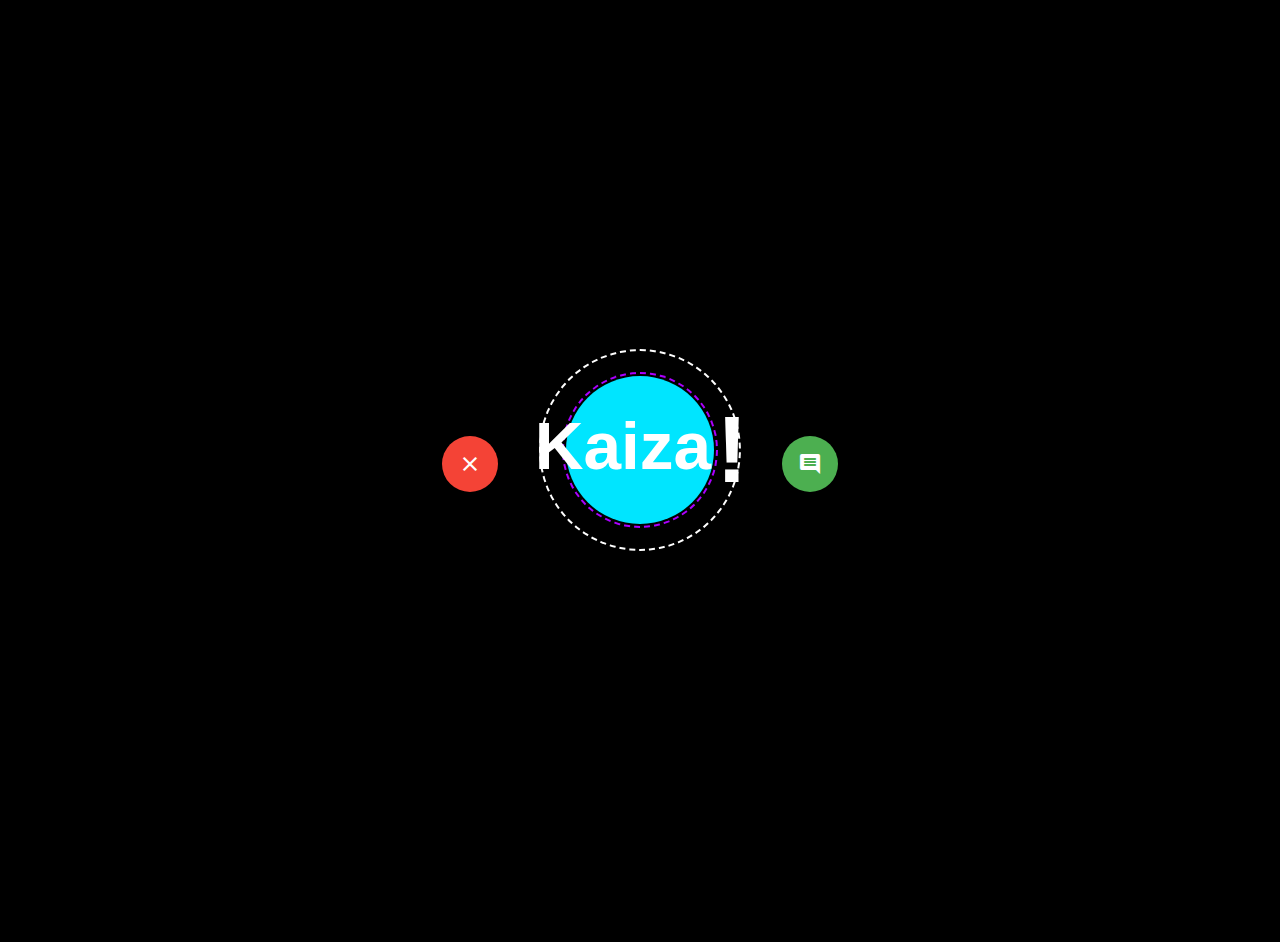
<file: index.html>
<!DOCTYPE html>
<html lang="en">
<head>
    <meta charset="UTF-8">
    <link rel="stylesheet" href="css/tsisyatao.css">
    <link rel="stylesheet" href="css/confirm-css.css">
    <link href="https://fonts.googleapis.com/icon?family=Material+Icons" rel="stylesheet">
    <link rel="stylesheet" href="css/materialize.css">
    <link rel="icon" type="image/x-icon" href="favicon.ico">
</head>
<body>
    <h1 class="ml8">
              <span class="letters-container">
                  <a class="btn-floating btn-large waves-effect waves-light red" style="margin-right: 10px"
                     onclick="close_window();return false;">
                      <i class="material-icons">close</i>
                  </a>
                <span class="letters letters-left">Kaiza</span>
                <span class="letters bang">!</span>
                  <a class="btn-floating btn-large waves-effect waves-light green ts-ye" style="margin-left: 10px">
                      <i class="material-icons">comment</i>
                  </a>
              </span>
        <span class="circle circle-white"></span>
        <span class="circle circle-dark"></span>
        <span class="circle circle-container">
                    <span class="circle circle-dark-dashed"></span>
                </span>
    </h1>
    <script src="js/jquery3.min.js"></script>
    <script src="js/jquery-confirm-v3.js"></script>
    <script src="js/anime.js"></script>
    <script src="js/materialize.js"></script>
    <script src="js/tsisyataojs.js"></script>
</body>
</html>
</file>
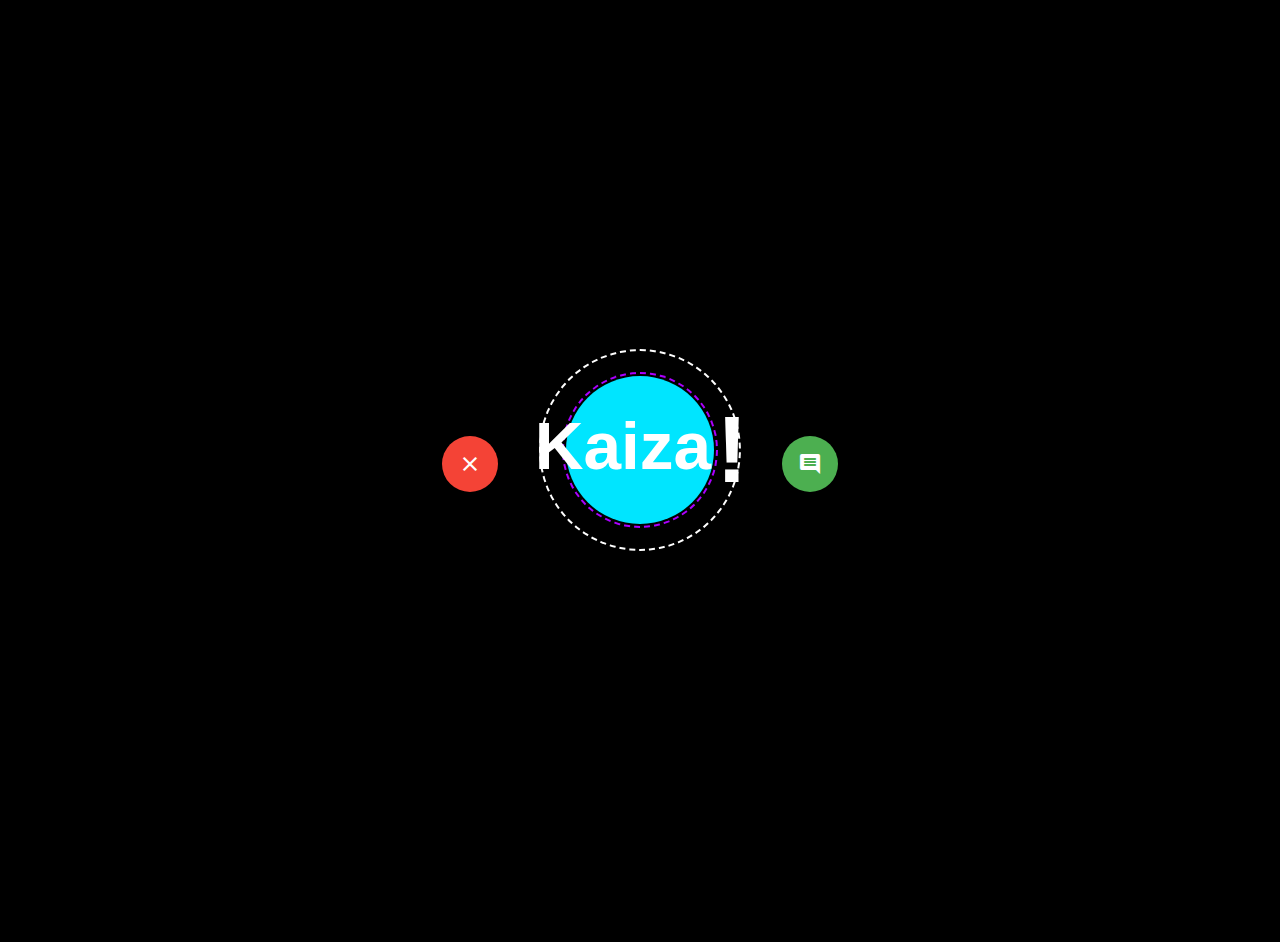
<file: tsisyatao.html>
<!DOCTYPE html>
<html lang="en">
<head>
    <meta charset="UTF-8">
    <link rel="stylesheet" href="css/tsisyatao.css">
    <link rel="stylesheet" href="css/confirm-css.css">
    <link href="https://fonts.googleapis.com/icon?family=Material+Icons" rel="stylesheet">
    <link rel="stylesheet" href="css/materialize.css">
</head>
<body>
    <h1 class="ml8">
              <span class="letters-container">
                  <a class="btn-floating btn-large waves-effect waves-light red" style="margin-right: 10px"
                     onclick="close_window();return false;">
                      <i class="material-icons">close</i>
                  </a>
                <span class="letters letters-left">Kaiza</span>
                <span class="letters bang">!</span>
                  <a class="btn-floating btn-large waves-effect waves-light green ts-ye" style="margin-left: 10px">
                      <i class="material-icons">comment</i>
                  </a>
              </span>
        <span class="circle circle-white"></span>
        <span class="circle circle-dark"></span>
        <span class="circle circle-container">
                    <span class="circle circle-dark-dashed"></span>
                </span>
    </h1>
    <script src="js/jquery3.min.js"></script>
    <script src="js/jquery-confirm-v3.js"></script>
    <script src="js/anime.js"></script>
    <script src="js/materialize.js"></script>
    <script src="js/tsisyataojs.js"></script>
</body>
</html>
</file>
<file: css/tsisyatao.css>
body{
    background: black;
    width: 100%;
    height: 100vh;
    overflow: hidden;
}

h1.ml8 {
    font-weight: 900;
    font-size: 4.5em;
    color: #fff;
    width: 3em;
    height: 3em;
}

.ml8 .letters-container {
    position: absolute;
    left: 0;
    right: 0;
    margin: auto;
    top: 0;
    bottom: 0;
    height: 1em;
    text-align: center;
}

.ml8 .letters {
    position: relative;
    z-index: 2;
    display: inline-block;
    line-height: 0.7em;
    right: -0.12em;
    top: -0.2em;
}

.ml8 .bang {
    font-size: 1.4em;
    top: auto;
    left: -0.06em;
}

.ml8 .circle {
    position: absolute;
    left: 0;
    right: 0;
    margin: auto;
    top: 0;
    bottom: 0;
}

.ml8 .circle-white {
    width: 3em;
    height: 3em;
    border: 2px dashed white;
    border-radius: 2em;
}

.ml8 .circle-dark {
    width: 2.2em;
    height: 2.2em;
    background-color: #00e5ff;
    border-radius: 3em;
    z-index: 1;
    /*padding: 2%;margin: 2%}*/
}

.ml8 .circle-dark-dashed {
    border-radius: 2.4em;
    background-color: transparent;
    border: 2px dashed #aa00ff;
    width: 2.3em;
    height: 2.3em;
}
.circle-dark{padding: 2%;margin: 2%}
.jconfirm.jconfirm-supervan .jconfirm-box {
    width: 300px!important;
    background: cadetblue!important;
    animation: miovaova 50s;
    -webkit-animation: miovaova 50s;
}

.jconfirm.jconfirm-supervan .jconfirm-box:hover{
    animation: none !important;
    -webkit-animation: none !important;
}

@keyframes miovaova
{
    0%   {background: #ffebee;}
    25%  {background: #011915;}
    50%  {background: #18ffff;}
    75%  {background: #651fff;}
    100% {background: #ff5252;}
}

@-webkit-keyframes miovaova /* Safari and Chrome - necessary duplicate */
{
    0%   {background: #ffebee;}
    25%  {background: #011915;}
    50%  {background: #18ffff;}
    75%  {background: #651fff;}
    100% {background: #ff5252;}
}
</file>
<file: css/confirm-css.css>
/*!
 * jquery-confirm v3.3.2 (http://craftpip.github.io/jquery-confirm/)
 * Author: boniface pereira
 * Website: www.craftpip.com
 * Contact: hey@craftpip.com
 *
 * Copyright 2013-2017 jquery-confirm
 * Licensed under MIT (https://github.com/craftpip/jquery-confirm/blob/master/LICENSE)
 */@-webkit-keyframes jconfirm-spin{from{-webkit-transform:rotate(0deg);transform:rotate(0deg)}to{-webkit-transform:rotate(360deg);transform:rotate(360deg)}}@keyframes jconfirm-spin{from{-webkit-transform:rotate(0deg);transform:rotate(0deg)}to{-webkit-transform:rotate(360deg);transform:rotate(360deg)}}body[class*=jconfirm-no-scroll-]{overflow:hidden!important}.jconfirm{position:fixed;top:0;left:0;right:0;bottom:0;z-index:99999999;font-family:inherit;overflow:hidden}.jconfirm .jconfirm-bg{position:fixed;top:0;left:0;right:0;bottom:0;-webkit-transition:opacity .4s;transition:opacity .4s}.jconfirm .jconfirm-bg.jconfirm-bg-h{opacity:0!important}.jconfirm .jconfirm-scrollpane{-webkit-perspective:500px;perspective:500px;-webkit-perspective-origin:center;perspective-origin:center;display:table;width:100%;height:100%}.jconfirm .jconfirm-row{display:table-row;width:100%}.jconfirm .jconfirm-cell{display:table-cell;vertical-align:middle}.jconfirm .jconfirm-holder{max-height:100%;padding:50px 0}.jconfirm .jconfirm-box-container{-webkit-transition:-webkit-transform;transition:-webkit-transform;transition:transform;transition:transform,-webkit-transform}.jconfirm .jconfirm-box-container.jconfirm-no-transition{-webkit-transition:none!important;transition:none!important}.jconfirm .jconfirm-box{background:white;border-radius:4px;position:relative;outline:0;padding:15px 15px 0;overflow:hidden;margin-left:auto;margin-right:auto}@-webkit-keyframes type-blue{1%,100%{border-color:#3498db}50%{border-color:#5faee3}}@keyframes type-blue{1%,100%{border-color:#3498db}50%{border-color:#5faee3}}@-webkit-keyframes type-green{1%,100%{border-color:#2ecc71}50%{border-color:#54d98c}}@keyframes type-green{1%,100%{border-color:#2ecc71}50%{border-color:#54d98c}}@-webkit-keyframes type-red{1%,100%{border-color:#e74c3c}50%{border-color:#ed7669}}@keyframes type-red{1%,100%{border-color:#e74c3c}50%{border-color:#ed7669}}@-webkit-keyframes type-orange{1%,100%{border-color:#f1c40f}50%{border-color:#f4d03f}}@keyframes type-orange{1%,100%{border-color:#f1c40f}50%{border-color:#f4d03f}}@-webkit-keyframes type-purple{1%,100%{border-color:#9b59b6}50%{border-color:#b07cc6}}@keyframes type-purple{1%,100%{border-color:#9b59b6}50%{border-color:#b07cc6}}@-webkit-keyframes type-dark{1%,100%{border-color:#34495e}50%{border-color:#46627f}}@keyframes type-dark{1%,100%{border-color:#34495e}50%{border-color:#46627f}}.jconfirm .jconfirm-box.jconfirm-type-animated{-webkit-animation-duration:2s;animation-duration:2s;-webkit-animation-iteration-count:infinite;animation-iteration-count:infinite}.jconfirm .jconfirm-box.jconfirm-type-blue{border-top:solid 7px #3498db;-webkit-animation-name:type-blue;animation-name:type-blue}.jconfirm .jconfirm-box.jconfirm-type-green{border-top:solid 7px #2ecc71;-webkit-animation-name:type-green;animation-name:type-green}.jconfirm .jconfirm-box.jconfirm-type-red{border-top:solid 7px #e74c3c;-webkit-animation-name:type-red;animation-name:type-red}.jconfirm .jconfirm-box.jconfirm-type-orange{border-top:solid 7px #f1c40f;-webkit-animation-name:type-orange;animation-name:type-orange}.jconfirm .jconfirm-box.jconfirm-type-purple{border-top:solid 7px #9b59b6;-webkit-animation-name:type-purple;animation-name:type-purple}.jconfirm .jconfirm-box.jconfirm-type-dark{border-top:solid 7px #34495e;-webkit-animation-name:type-dark;animation-name:type-dark}.jconfirm .jconfirm-box.loading{height:120px}.jconfirm .jconfirm-box.loading:before{content:'';position:absolute;left:0;background:white;right:0;top:0;bottom:0;border-radius:10px;z-index:1}.jconfirm .jconfirm-box.loading:after{opacity:.6;content:'';height:30px;width:30px;border:solid 3px transparent;position:absolute;left:50%;margin-left:-15px;border-radius:50%;-webkit-animation:jconfirm-spin 1s infinite linear;animation:jconfirm-spin 1s infinite linear;border-bottom-color:dodgerblue;top:50%;margin-top:-15px;z-index:2}.jconfirm .jconfirm-box div.jconfirm-closeIcon{height:20px;width:20px;position:absolute;top:10px;right:10px;cursor:pointer;opacity:.6;text-align:center;font-size:27px!important;line-height:14px!important;display:none;z-index:1}.jconfirm .jconfirm-box div.jconfirm-closeIcon:empty{display:none}.jconfirm .jconfirm-box div.jconfirm-closeIcon .fa{font-size:16px}.jconfirm .jconfirm-box div.jconfirm-closeIcon .glyphicon{font-size:16px}.jconfirm .jconfirm-box div.jconfirm-closeIcon .zmdi{font-size:16px}.jconfirm .jconfirm-box div.jconfirm-closeIcon:hover{opacity:1}.jconfirm .jconfirm-box div.jconfirm-title-c{display:block;font-size:22px;line-height:20px;-webkit-user-select:none;-moz-user-select:none;-ms-user-select:none;user-select:none;cursor:default;padding-bottom:15px}.jconfirm .jconfirm-box div.jconfirm-title-c.jconfirm-hand{cursor:move}.jconfirm .jconfirm-box div.jconfirm-title-c .jconfirm-icon-c{font-size:inherit;display:inline-block;vertical-align:middle}.jconfirm .jconfirm-box div.jconfirm-title-c .jconfirm-icon-c i{vertical-align:middle}.jconfirm .jconfirm-box div.jconfirm-title-c .jconfirm-icon-c:empty{display:none}.jconfirm .jconfirm-box div.jconfirm-title-c .jconfirm-title{-webkit-user-select:none;-moz-user-select:none;-ms-user-select:none;user-select:none;font-size:inherit;font-family:inherit;display:inline-block;vertical-align:middle}.jconfirm .jconfirm-box div.jconfirm-title-c .jconfirm-title:empty{display:none}.jconfirm .jconfirm-box div.jconfirm-content-pane{margin-bottom:15px;height:auto;-webkit-transition:height .4s ease-in;transition:height .4s ease-in;display:inline-block;width:100%;position:relative;overflow-x:hidden;overflow-y:auto}.jconfirm .jconfirm-box div.jconfirm-content-pane.no-scroll{overflow-y:hidden}.jconfirm .jconfirm-box div.jconfirm-content-pane::-webkit-scrollbar{width:3px}.jconfirm .jconfirm-box div.jconfirm-content-pane::-webkit-scrollbar-track{background:rgba(0,0,0,0.1)}.jconfirm .jconfirm-box div.jconfirm-content-pane::-webkit-scrollbar-thumb{background:#666;border-radius:3px}.jconfirm .jconfirm-box div.jconfirm-content-pane .jconfirm-content{overflow:auto}.jconfirm .jconfirm-box div.jconfirm-content-pane .jconfirm-content img{max-width:100%;height:auto}.jconfirm .jconfirm-box div.jconfirm-content-pane .jconfirm-content:empty{display:none}.jconfirm .jconfirm-box .jconfirm-buttons{padding-bottom:11px}.jconfirm .jconfirm-box .jconfirm-buttons>button{margin-bottom:4px;margin-left:2px;margin-right:2px}.jconfirm .jconfirm-box .jconfirm-buttons button{display:inline-block;padding:6px 12px;font-size:14px;font-weight:400;line-height:1.42857143;text-align:center;white-space:nowrap;vertical-align:middle;-ms-touch-action:manipulation;touch-action:manipulation;cursor:pointer;-webkit-user-select:none;-moz-user-select:none;-ms-user-select:none;user-select:none;border-radius:4px;min-height:1em;-webkit-transition:opacity .1s ease,background-color .1s ease,color .1s ease,background .1s ease,-webkit-box-shadow .1s ease;transition:opacity .1s ease,background-color .1s ease,color .1s ease,background .1s ease,-webkit-box-shadow .1s ease;transition:opacity .1s ease,background-color .1s ease,color .1s ease,box-shadow .1s ease,background .1s ease;transition:opacity .1s ease,background-color .1s ease,color .1s ease,box-shadow .1s ease,background .1s ease,-webkit-box-shadow .1s ease;-webkit-tap-highlight-color:transparent;border:0;background-image:none}.jconfirm .jconfirm-box .jconfirm-buttons button.btn-blue{background-color:#3498db;color:#FFF;text-shadow:none;-webkit-transition:background .2s;transition:background .2s}.jconfirm .jconfirm-box .jconfirm-buttons button.btn-blue:hover{background-color:#2980b9;color:#FFF}.jconfirm .jconfirm-box .jconfirm-buttons button.btn-green{background-color:#2ecc71;color:#FFF;text-shadow:none;-webkit-transition:background .2s;transition:background .2s}.jconfirm .jconfirm-box .jconfirm-buttons button.btn-green:hover{background-color:#27ae60;color:#FFF}.jconfirm .jconfirm-box .jconfirm-buttons button.btn-red{background-color:#e74c3c;color:#FFF;text-shadow:none;-webkit-transition:background .2s;transition:background .2s}.jconfirm .jconfirm-box .jconfirm-buttons button.btn-red:hover{background-color:#c0392b;color:#FFF}.jconfirm .jconfirm-box .jconfirm-buttons button.btn-orange{background-color:#f1c40f;color:#FFF;text-shadow:none;-webkit-transition:background .2s;transition:background .2s}.jconfirm .jconfirm-box .jconfirm-buttons button.btn-orange:hover{background-color:#f39c12;color:#FFF}.jconfirm .jconfirm-box .jconfirm-buttons button.btn-default{background-color:#ecf0f1;color:#000;text-shadow:none;-webkit-transition:background .2s;transition:background .2s}.jconfirm .jconfirm-box .jconfirm-buttons button.btn-default:hover{background-color:#bdc3c7;color:#000}.jconfirm .jconfirm-box .jconfirm-buttons button.btn-purple{background-color:#9b59b6;color:#FFF;text-shadow:none;-webkit-transition:background .2s;transition:background .2s}.jconfirm .jconfirm-box .jconfirm-buttons button.btn-purple:hover{background-color:#8e44ad;color:#FFF}.jconfirm .jconfirm-box .jconfirm-buttons button.btn-dark{background-color:#34495e;color:#FFF;text-shadow:none;-webkit-transition:background .2s;transition:background .2s}.jconfirm .jconfirm-box .jconfirm-buttons button.btn-dark:hover{background-color:#2c3e50;color:#FFF}.jconfirm .jconfirm-box.jconfirm-type-red .jconfirm-title-c .jconfirm-icon-c{color:#e74c3c!important}.jconfirm .jconfirm-box.jconfirm-type-blue .jconfirm-title-c .jconfirm-icon-c{color:#3498db!important}.jconfirm .jconfirm-box.jconfirm-type-green .jconfirm-title-c .jconfirm-icon-c{color:#2ecc71!important}.jconfirm .jconfirm-box.jconfirm-type-purple .jconfirm-title-c .jconfirm-icon-c{color:#9b59b6!important}.jconfirm .jconfirm-box.jconfirm-type-orange .jconfirm-title-c .jconfirm-icon-c{color:#f1c40f!important}.jconfirm .jconfirm-box.jconfirm-type-dark .jconfirm-title-c .jconfirm-icon-c{color:#34495e!important}.jconfirm .jconfirm-clear{clear:both}.jconfirm.jconfirm-rtl{direction:rtl}.jconfirm.jconfirm-rtl div.jconfirm-closeIcon{left:5px;right:auto}.jconfirm.jconfirm-white .jconfirm-bg,.jconfirm.jconfirm-light .jconfirm-bg{background-color:#444;opacity:.2}.jconfirm.jconfirm-white .jconfirm-box,.jconfirm.jconfirm-light .jconfirm-box{-webkit-box-shadow:0 2px 6px rgba(0,0,0,0.2);box-shadow:0 2px 6px rgba(0,0,0,0.2);border-radius:5px}.jconfirm.jconfirm-white .jconfirm-box .jconfirm-title-c .jconfirm-icon-c,.jconfirm.jconfirm-light .jconfirm-box .jconfirm-title-c .jconfirm-icon-c{margin-right:8px;margin-left:0}.jconfirm.jconfirm-white .jconfirm-box .jconfirm-buttons,.jconfirm.jconfirm-light .jconfirm-box .jconfirm-buttons{float:right}.jconfirm.jconfirm-white .jconfirm-box .jconfirm-buttons button,.jconfirm.jconfirm-light .jconfirm-box .jconfirm-buttons button{text-transform:uppercase;font-size:14px;font-weight:bold;text-shadow:none}.jconfirm.jconfirm-white .jconfirm-box .jconfirm-buttons button.btn-default,.jconfirm.jconfirm-light .jconfirm-box .jconfirm-buttons button.btn-default{-webkit-box-shadow:none;box-shadow:none;color:#333}.jconfirm.jconfirm-white .jconfirm-box .jconfirm-buttons button.btn-default:hover,.jconfirm.jconfirm-light .jconfirm-box .jconfirm-buttons button.btn-default:hover{background:#ddd}.jconfirm.jconfirm-white.jconfirm-rtl .jconfirm-title-c .jconfirm-icon-c,.jconfirm.jconfirm-light.jconfirm-rtl .jconfirm-title-c .jconfirm-icon-c{margin-left:8px;margin-right:0}.jconfirm.jconfirm-black .jconfirm-bg,.jconfirm.jconfirm-dark .jconfirm-bg{background-color:darkslategray;opacity:.4}.jconfirm.jconfirm-black .jconfirm-box,.jconfirm.jconfirm-dark .jconfirm-box{-webkit-box-shadow:0 2px 6px rgba(0,0,0,0.2);box-shadow:0 2px 6px rgba(0,0,0,0.2);background:#444;border-radius:5px;color:white}.jconfirm.jconfirm-black .jconfirm-box .jconfirm-title-c .jconfirm-icon-c,.jconfirm.jconfirm-dark .jconfirm-box .jconfirm-title-c .jconfirm-icon-c{margin-right:8px;margin-left:0}.jconfirm.jconfirm-black .jconfirm-box .jconfirm-buttons,.jconfirm.jconfirm-dark .jconfirm-box .jconfirm-buttons{float:right}.jconfirm.jconfirm-black .jconfirm-box .jconfirm-buttons button,.jconfirm.jconfirm-dark .jconfirm-box .jconfirm-buttons button{border:0;background-image:none;text-transform:uppercase;font-size:14px;font-weight:bold;text-shadow:none;-webkit-transition:background .1s;transition:background .1s;color:white}.jconfirm.jconfirm-black .jconfirm-box .jconfirm-buttons button.btn-default,.jconfirm.jconfirm-dark .jconfirm-box .jconfirm-buttons button.btn-default{-webkit-box-shadow:none;box-shadow:none;color:#fff;background:0}.jconfirm.jconfirm-black .jconfirm-box .jconfirm-buttons button.btn-default:hover,.jconfirm.jconfirm-dark .jconfirm-box .jconfirm-buttons button.btn-default:hover{background:#666}.jconfirm.jconfirm-black.jconfirm-rtl .jconfirm-title-c .jconfirm-icon-c,.jconfirm.jconfirm-dark.jconfirm-rtl .jconfirm-title-c .jconfirm-icon-c{margin-left:8px;margin-right:0}.jconfirm .jconfirm-box.hilight.jconfirm-hilight-shake{-webkit-animation:shake .82s cubic-bezier(0.36,0.07,0.19,0.97) both;animation:shake .82s cubic-bezier(0.36,0.07,0.19,0.97) both;-webkit-transform:translate3d(0,0,0);transform:translate3d(0,0,0)}.jconfirm .jconfirm-box.hilight.jconfirm-hilight-glow{-webkit-animation:glow .82s cubic-bezier(0.36,0.07,0.19,0.97) both;animation:glow .82s cubic-bezier(0.36,0.07,0.19,0.97) both;-webkit-transform:translate3d(0,0,0);transform:translate3d(0,0,0)}@-webkit-keyframes shake{10%,90%{-webkit-transform:translate3d(-2px,0,0);transform:translate3d(-2px,0,0)}20%,80%{-webkit-transform:translate3d(4px,0,0);transform:translate3d(4px,0,0)}30%,50%,70%{-webkit-transform:translate3d(-8px,0,0);transform:translate3d(-8px,0,0)}40%,60%{-webkit-transform:translate3d(8px,0,0);transform:translate3d(8px,0,0)}}@keyframes shake{10%,90%{-webkit-transform:translate3d(-2px,0,0);transform:translate3d(-2px,0,0)}20%,80%{-webkit-transform:translate3d(4px,0,0);transform:translate3d(4px,0,0)}30%,50%,70%{-webkit-transform:translate3d(-8px,0,0);transform:translate3d(-8px,0,0)}40%,60%{-webkit-transform:translate3d(8px,0,0);transform:translate3d(8px,0,0)}}@-webkit-keyframes glow{0%,100%{-webkit-box-shadow:0 0 0 red;box-shadow:0 0 0 red}50%{-webkit-box-shadow:0 0 30px red;box-shadow:0 0 30px red}}@keyframes glow{0%,100%{-webkit-box-shadow:0 0 0 red;box-shadow:0 0 0 red}50%{-webkit-box-shadow:0 0 30px red;box-shadow:0 0 30px red}}.jconfirm{-webkit-perspective:400px;perspective:400px}.jconfirm .jconfirm-box{opacity:1;-webkit-transition-property:all;transition-property:all}.jconfirm .jconfirm-box.jconfirm-animation-top,.jconfirm .jconfirm-box.jconfirm-animation-left,.jconfirm .jconfirm-box.jconfirm-animation-right,.jconfirm .jconfirm-box.jconfirm-animation-bottom,.jconfirm .jconfirm-box.jconfirm-animation-opacity,.jconfirm .jconfirm-box.jconfirm-animation-zoom,.jconfirm .jconfirm-box.jconfirm-animation-scale,.jconfirm .jconfirm-box.jconfirm-animation-none,.jconfirm .jconfirm-box.jconfirm-animation-rotate,.jconfirm .jconfirm-box.jconfirm-animation-rotatex,.jconfirm .jconfirm-box.jconfirm-animation-rotatey,.jconfirm .jconfirm-box.jconfirm-animation-scaley,.jconfirm .jconfirm-box.jconfirm-animation-scalex{opacity:0}.jconfirm .jconfirm-box.jconfirm-animation-rotate{-webkit-transform:rotate(90deg);transform:rotate(90deg)}.jconfirm .jconfirm-box.jconfirm-animation-rotatex{-webkit-transform:rotateX(90deg);transform:rotateX(90deg);-webkit-transform-origin:center;transform-origin:center}.jconfirm .jconfirm-box.jconfirm-animation-rotatexr{-webkit-transform:rotateX(-90deg);transform:rotateX(-90deg);-webkit-transform-origin:center;transform-origin:center}.jconfirm .jconfirm-box.jconfirm-animation-rotatey{-webkit-transform:rotatey(90deg);transform:rotatey(90deg);-webkit-transform-origin:center;transform-origin:center}.jconfirm .jconfirm-box.jconfirm-animation-rotateyr{-webkit-transform:rotatey(-90deg);transform:rotatey(-90deg);-webkit-transform-origin:center;transform-origin:center}.jconfirm .jconfirm-box.jconfirm-animation-scaley{-webkit-transform:scaley(1.5);transform:scaley(1.5);-webkit-transform-origin:center;transform-origin:center}.jconfirm .jconfirm-box.jconfirm-animation-scalex{-webkit-transform:scalex(1.5);transform:scalex(1.5);-webkit-transform-origin:center;transform-origin:center}.jconfirm .jconfirm-box.jconfirm-animation-top{-webkit-transform:translate(0px,-100px);transform:translate(0px,-100px)}.jconfirm .jconfirm-box.jconfirm-animation-left{-webkit-transform:translate(-100px,0px);transform:translate(-100px,0px)}.jconfirm .jconfirm-box.jconfirm-animation-right{-webkit-transform:translate(100px,0px);transform:translate(100px,0px)}.jconfirm .jconfirm-box.jconfirm-animation-bottom{-webkit-transform:translate(0px,100px);transform:translate(0px,100px)}.jconfirm .jconfirm-box.jconfirm-animation-zoom{-webkit-transform:scale(1.2);transform:scale(1.2)}.jconfirm .jconfirm-box.jconfirm-animation-scale{-webkit-transform:scale(0.5);transform:scale(0.5)}.jconfirm .jconfirm-box.jconfirm-animation-none{visibility:hidden}.jconfirm.jconfirm-supervan .jconfirm-bg{background-color:rgba(54,70,93,0.95)}.jconfirm.jconfirm-supervan .jconfirm-box{background-color:transparent}.jconfirm.jconfirm-supervan .jconfirm-box.jconfirm-type-blue{border:0}.jconfirm.jconfirm-supervan .jconfirm-box.jconfirm-type-green{border:0}.jconfirm.jconfirm-supervan .jconfirm-box.jconfirm-type-red{border:0}.jconfirm.jconfirm-supervan .jconfirm-box.jconfirm-type-orange{border:0}.jconfirm.jconfirm-supervan .jconfirm-box.jconfirm-type-purple{border:0}.jconfirm.jconfirm-supervan .jconfirm-box.jconfirm-type-dark{border:0}.jconfirm.jconfirm-supervan .jconfirm-box div.jconfirm-closeIcon{color:white}.jconfirm.jconfirm-supervan .jconfirm-box div.jconfirm-title-c{text-align:center;color:white;font-size:28px;font-weight:normal}.jconfirm.jconfirm-supervan .jconfirm-box div.jconfirm-title-c>*{padding-bottom:25px}.jconfirm.jconfirm-supervan .jconfirm-box div.jconfirm-title-c .jconfirm-icon-c{margin-right:8px;margin-left:0}.jconfirm.jconfirm-supervan .jconfirm-box div.jconfirm-content-pane{margin-bottom:25px}.jconfirm.jconfirm-supervan .jconfirm-box div.jconfirm-content{text-align:center;color:white}.jconfirm.jconfirm-supervan .jconfirm-box .jconfirm-buttons{text-align:center}.jconfirm.jconfirm-supervan .jconfirm-box .jconfirm-buttons button{font-size:16px;border-radius:2px;background:#303f53;text-shadow:none;border:0;color:white;padding:10px;min-width:100px}.jconfirm.jconfirm-supervan.jconfirm-rtl .jconfirm-box div.jconfirm-title-c .jconfirm-icon-c{margin-left:8px;margin-right:0}.jconfirm.jconfirm-material .jconfirm-bg{background-color:rgba(0,0,0,0.67)}.jconfirm.jconfirm-material .jconfirm-box{background-color:white;-webkit-box-shadow:0 7px 8px -4px rgba(0,0,0,0.2),0 13px 19px 2px rgba(0,0,0,0.14),0 5px 24px 4px rgba(0,0,0,0.12);box-shadow:0 7px 8px -4px rgba(0,0,0,0.2),0 13px 19px 2px rgba(0,0,0,0.14),0 5px 24px 4px rgba(0,0,0,0.12);padding:30px 25px 10px 25px}.jconfirm.jconfirm-material .jconfirm-box .jconfirm-title-c .jconfirm-icon-c{margin-right:8px;margin-left:0}.jconfirm.jconfirm-material .jconfirm-box div.jconfirm-closeIcon{color:rgba(0,0,0,0.87)}.jconfirm.jconfirm-material .jconfirm-box div.jconfirm-title-c{color:rgba(0,0,0,0.87);font-size:22px;font-weight:bold}.jconfirm.jconfirm-material .jconfirm-box div.jconfirm-content{color:rgba(0,0,0,0.87)}.jconfirm.jconfirm-material .jconfirm-box .jconfirm-buttons{text-align:right}.jconfirm.jconfirm-material .jconfirm-box .jconfirm-buttons button{text-transform:uppercase;font-weight:500}.jconfirm.jconfirm-material.jconfirm-rtl .jconfirm-title-c .jconfirm-icon-c{margin-left:8px;margin-right:0}.jconfirm.jconfirm-bootstrap .jconfirm-bg{background-color:rgba(0,0,0,0.21)}.jconfirm.jconfirm-bootstrap .jconfirm-box{background-color:white;-webkit-box-shadow:0 3px 8px 0 rgba(0,0,0,0.2);box-shadow:0 3px 8px 0 rgba(0,0,0,0.2);border:solid 1px rgba(0,0,0,0.4);padding:15px 0 0}.jconfirm.jconfirm-bootstrap .jconfirm-box .jconfirm-title-c .jconfirm-icon-c{margin-right:8px;margin-left:0}.jconfirm.jconfirm-bootstrap .jconfirm-box div.jconfirm-closeIcon{color:rgba(0,0,0,0.87)}.jconfirm.jconfirm-bootstrap .jconfirm-box div.jconfirm-title-c{color:rgba(0,0,0,0.87);font-size:22px;font-weight:bold;padding-left:15px;padding-right:15px}.jconfirm.jconfirm-bootstrap .jconfirm-box div.jconfirm-content{color:rgba(0,0,0,0.87);padding:0 15px}.jconfirm.jconfirm-bootstrap .jconfirm-box .jconfirm-buttons{text-align:right;padding:10px;margin:-5px 0 0;border-top:solid 1px #ddd;overflow:hidden;border-radius:0 0 4px 4px}.jconfirm.jconfirm-bootstrap .jconfirm-box .jconfirm-buttons button{font-weight:500}.jconfirm.jconfirm-bootstrap.jconfirm-rtl .jconfirm-title-c .jconfirm-icon-c{margin-left:8px;margin-right:0}.jconfirm.jconfirm-modern .jconfirm-bg{background-color:slategray;opacity:.6}.jconfirm.jconfirm-modern .jconfirm-box{background-color:white;-webkit-box-shadow:0 7px 8px -4px rgba(0,0,0,0.2),0 13px 19px 2px rgba(0,0,0,0.14),0 5px 24px 4px rgba(0,0,0,0.12);box-shadow:0 7px 8px -4px rgba(0,0,0,0.2),0 13px 19px 2px rgba(0,0,0,0.14),0 5px 24px 4px rgba(0,0,0,0.12);padding:30px 30px 15px}.jconfirm.jconfirm-modern .jconfirm-box div.jconfirm-closeIcon{color:rgba(0,0,0,0.87);top:15px;right:15px}.jconfirm.jconfirm-modern .jconfirm-box div.jconfirm-title-c{color:rgba(0,0,0,0.87);font-size:24px;font-weight:bold;text-align:center;margin-bottom:10px}.jconfirm.jconfirm-modern .jconfirm-box div.jconfirm-title-c .jconfirm-icon-c{-webkit-transition:-webkit-transform .5s;transition:-webkit-transform .5s;transition:transform .5s;transition:transform .5s,-webkit-transform .5s;-webkit-transform:scale(0);transform:scale(0);display:block;margin-right:0;margin-left:0;margin-bottom:10px;font-size:69px;color:#aaa}.jconfirm.jconfirm-modern .jconfirm-box div.jconfirm-content{text-align:center;font-size:15px;color:#777;margin-bottom:25px}.jconfirm.jconfirm-modern .jconfirm-box .jconfirm-buttons{text-align:center}.jconfirm.jconfirm-modern .jconfirm-box .jconfirm-buttons button{font-weight:bold;text-transform:uppercase;-webkit-transition:background .1s;transition:background .1s;padding:10px 20px}.jconfirm.jconfirm-modern .jconfirm-box .jconfirm-buttons button+button{margin-left:4px}.jconfirm.jconfirm-modern.jconfirm-open .jconfirm-box .jconfirm-title-c .jconfirm-icon-c{-webkit-transform:scale(1);transform:scale(1)}
</file>
